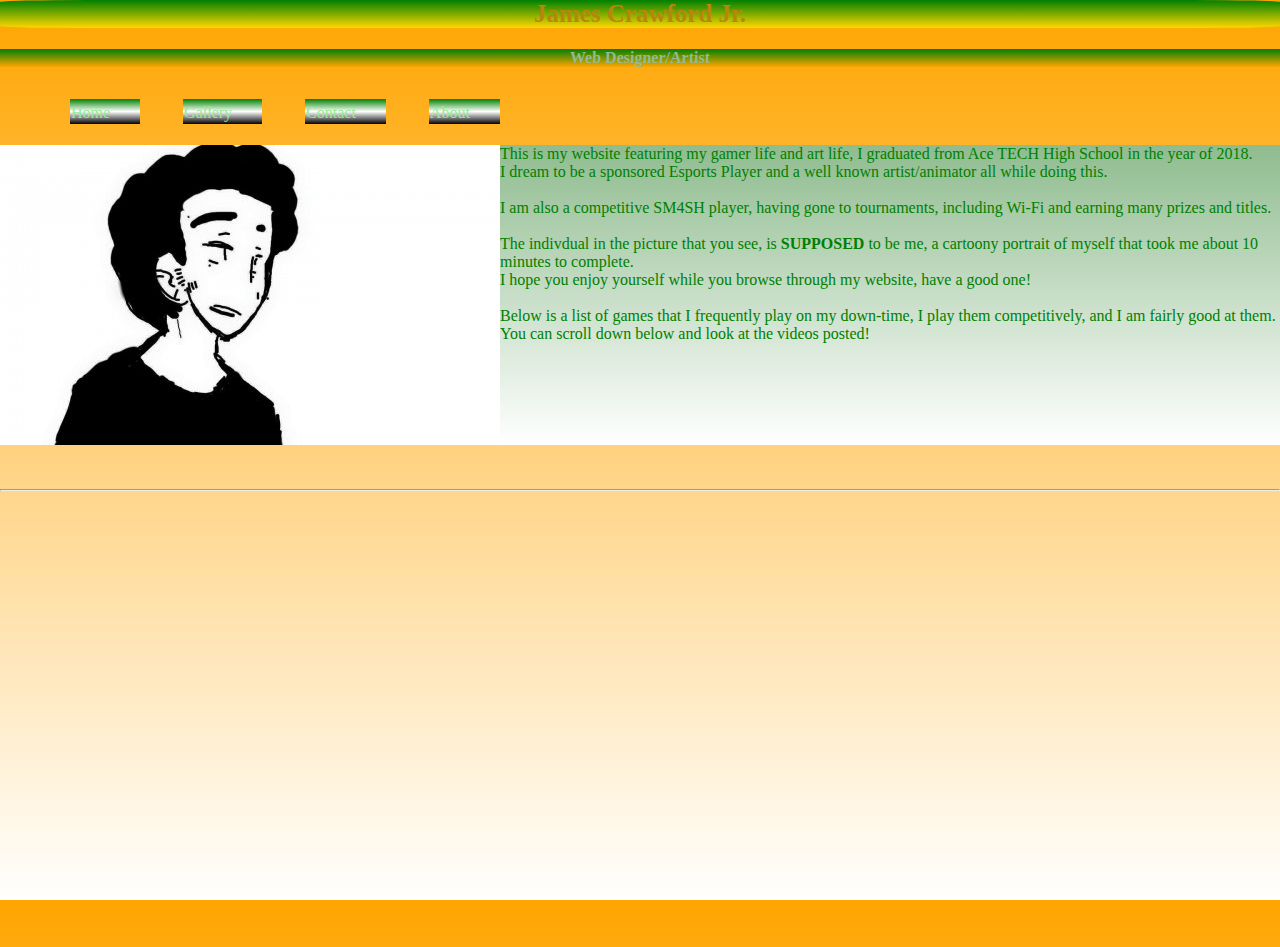
<file: index.html>
<!doctype.html>
<html>

<head>
	<title>James.C</title>
	<link rel="stylesheet" href="assets/css/style.css">
	<link rel="stylesheet" href="https://use.fontawesome.com/releases/v5.2.0/css/all.css" integrity="sha384-hWVjflwFxL6sNzntih27bfxkr27PmbbK/iSvJ+a4+0owXq79v+lsFkW54bOGbiDQ" crossorigin="anonymous">
</head>

<body>
	<header>
		<h1 align="center">James Crawford Jr.</h1>
		<nav>
			<div>
			</div>
			<h4>Web Designer/Artist</h4>
			<div>
			</div>
			<ul class="nav_list">
				<li><a href="index.html">Home</a></li>
				<li><a href="Gallery.html">Gallery</a></li>
				<li> <a href="contact.html">Contact</a></li>
				<li><a href="about.html">About</a></li>
			</ul>
			<div>
			</div>
		</nav>
	</header>
	<!-- header end-->

	<!-- bio-->
	<div class="bio">
		<img src="assets/img/77551790997126171.jpg">
		<p1>This is my website featuring my gamer life and art life, I graduated from Ace TECH High School in the year of 2018.
			<br>I dream to be a sponsored Esports Player and a well known artist/animator all while doing this.<br>
			<br> I am also a competitive SM4SH player, having gone to tournaments, including Wi-Fi and earning many prizes and titles.<br>
			<br>The indivdual in the picture that you see, is <strong>SUPPOSED</strong> to be me, a cartoony portrait of myself that took me about 10 minutes to complete.<br>I hope you enjoy yourself while you browse through my website, have a good one!
			<br>
			<br> Below is a list of games that I frequently play on my down-time, I play them competitively, and I am fairly good at them. <br>
			You can scroll down below and look at the videos posted!<br>
		</p1>
	</div>
	<br>
	<br>
	<hr>
	<br>
	<div class="smash">
		<div>
			<div>
			</div>
		</div>
		<div class="videos">
			<div class="Smashbrothas">

			</div>
			<iframe width="430" height="430" src="https://www.youtube.com/embed/oHgALwsRUSU" frameborder="0" allow="autoplay; encrypted-media" allowfullscreen></iframe>
			<div class="smashf">
				<iframe width="430" height="430" src="https://www.youtube.com/embed/W7GGr9TQNcU" frameborder="0" allow="autoplay; encrypted-media" allowfullscreen></iframe>
			</div>
			<br>
			<hr>
			<br>
			<br>
			<br>
	<div class="social_media" align="center">
	<a href="https://www.facebook.com/jay.crawford.18007" target="_blank"><i class="fab fa-facebook" style="font-size: 70px"></i></a>
	<div>
		<a href="https://twitter.com/james_obt" target="_blank"><i class="fab fa-twitter" style="font-size: 60px"></i></a>
		<div>
		</div>
		<a href="https://www.instagram.com/?hl=en" target="blank"><i class="fab fa-instagram" style="font-size: 60px"></i></a>
	</div>
			</div>
		</div>
	</div>
	<!-- Global site tag (gtag.js) - Google Analytics -->
<script async src="https://www.googletagmanager.com/gtag/js?id=UA-125169964-1"></script>
<script>
  window.dataLayer = window.dataLayer || [];
  function gtag(){dataLayer.push(arguments);}
  gtag('js', new Date());

  gtag('config', 'UA-125169964-1');
</script>
	</body>
</html>
</file>
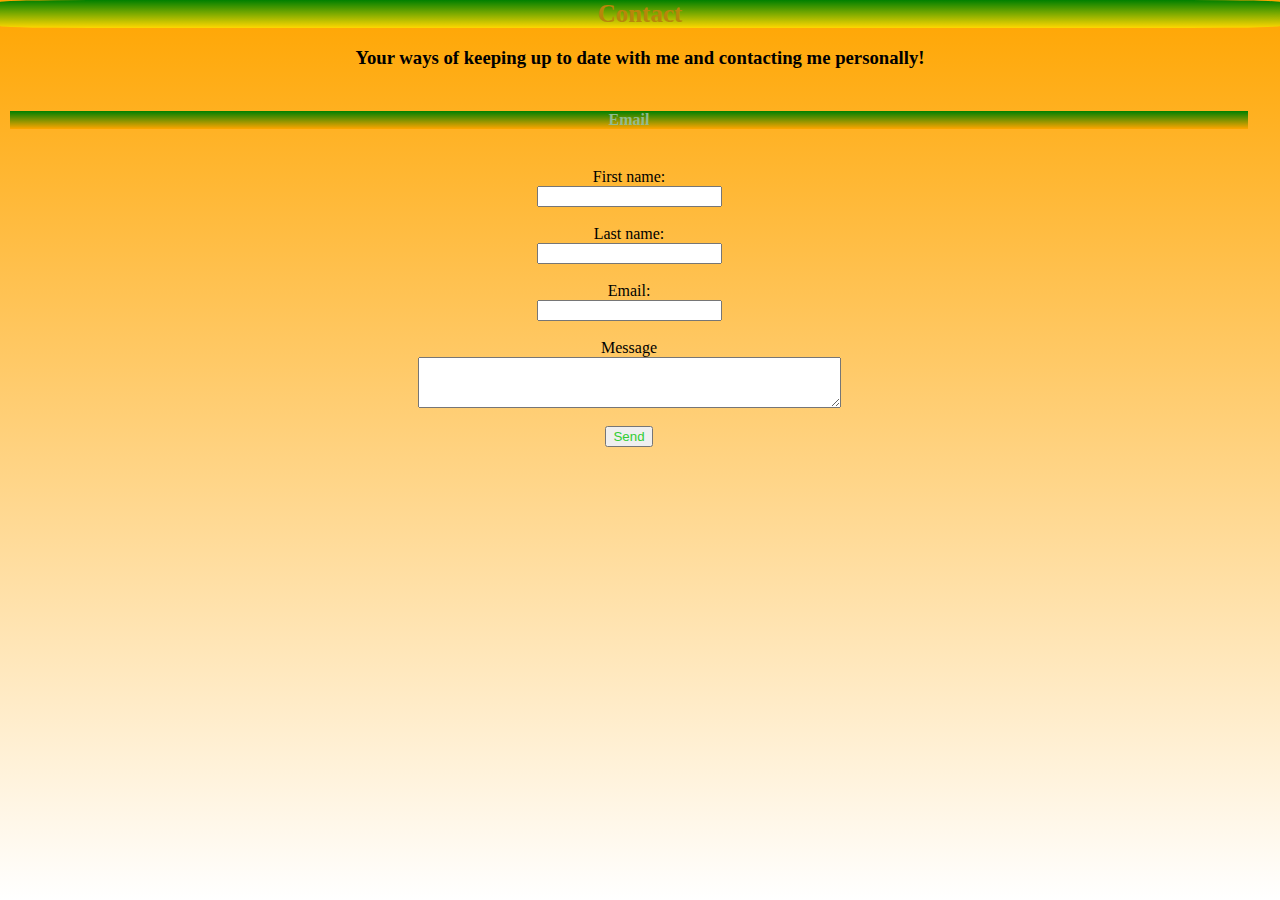
<file: Contact.html>
<!doctype.html>
<html>

<head>
	<link rel="stylesheet" href="https://use.fontawesome.com/releases/v5.2.0/css/all.css" integrity="sha384-hWVjflwFxL6sNzntih27bfxkr27PmbbK/iSvJ+a4+0owXq79v+lsFkW54bOGbiDQ" crossorigin="anonymous">
</head>
<link rel="stylesheet" href="assets/css/style.css">
<title>Contact Me</title>
<header>
	<h1 align="center">Contact</h1>
	<div>
	</div>
</header>

<body>
	<h3 align="center">Your ways of keeping up to date with me and contacting me personally!</h3>
	<div class="social_media" align="center">
		<a href="https://www.facebook.com/jay.crawford.18007" target="_blank"><i class="fab fa-facebook" style="font-size: 70px"></i></a>
		<div>
			<a href="https://twitter.com/james_obt" target="_blank"><i class="fab fa-twitter" style="font-size: 60px"></i></a>
			<div>
			</div>
			<a href="https://www.instagram.com/?hl=en" target="blank"><i class="fab fa-instagram" style="font-size: 60px"></i></a>
		</div>
		<h4 id="contact">Email</h4>
		<div>
		</div>
		<br>
		<form>
			<div>
			</div>
			First name:<br>
			<input type="text" name="firstname"><br>
			<br> Last name:<br>
			<input type="text" name="firstname"><br>
			<br>Email:<br>

			<input type="text" name="lastname"><br>
			<br>Message<br>
			<textarea rows="3" cols="50">
</textarea>
			<div>
			</div>
			<br>
			<div class="Submitbtn">
				<input type="submit" value="Send">
			</div>
		</form>
	</div>
	<!-- Global site tag (gtag.js) - Google Analytics -->
<script async src="https://www.googletagmanager.com/gtag/js?id=UA-125169964-1"></script>
<script>
  window.dataLayer = window.dataLayer || [];
  function gtag(){dataLayer.push(arguments);}
  gtag('js', new Date());

  gtag('config', 'UA-125169964-1');
</script>
</body>
		</html>
</file>
<file: assets/css/style.css>
body {
		margin: 0;
	}

	h1 {
		background-color: #ff0000;
		background-image: linear-gradient(green, gold);
		font-size: 25px;
		border-radius: 7%
	}

	nav {}

	.nav_list {
		list-style-type: none;
	}

	.nav_list li {
		display: inline-block;
		padding: 5px 30px 2px 1px;
		margin: 10px 9px 5px 30px;
		background: linear-gradient(green, white, black);
		border-radius: 1%;
	}

	.nav_list li a {
		text-decoration: none;
		color: lightgreen;
	}

	h4 {
		text-align: center;
		color: darkseagreen
	}

	p1 {

		color: green;
	}

	p1 {
		float: left
	}

	input,
	select,
	option {

		text-align: left;
		color: limegreen;
	}

	h1 {
		color: darkgoldenrod;
	}

	i {}

	h4 {
		background-image: linear-gradient(green, orange)
	}

	body {

		background-image: repeating-linear-gradient(orange, white);
	}

	.Gallery_photos {
		background-image: linear-gradient(brown, white)
	}

	.Gallery_photos {

		display: flex;
		flex-direction: row;
		height: 260px;
	}

	.Smash {
		display: flex;
		flex-direction: row;
		height: 260px;
		padding: 0px 0px 50px 250px;
	}

	.Smashf {
		padding: 0px 0px 80px 400px;
		border-color: red;
	}

	.nav_list a:hover {
		background-color: green;
	}

	.social_media a:hover {
		color: green;
	}


	.bio {
		background-image: linear-gradient(darkseagreen, white);
		display: flex;
	}


	.videos {
		display: flex;
	}

	.smashf {}

	.search {
		vertical-align: right;
		text-align: center;
		;
	}

	.Web_Owner {
		color: mediumspringgreen;
	}
}


h3 {
	color: green;
}

.social_media {
	padding: 2;
		margin: 8px 30px 8px 8px
}
</file>
